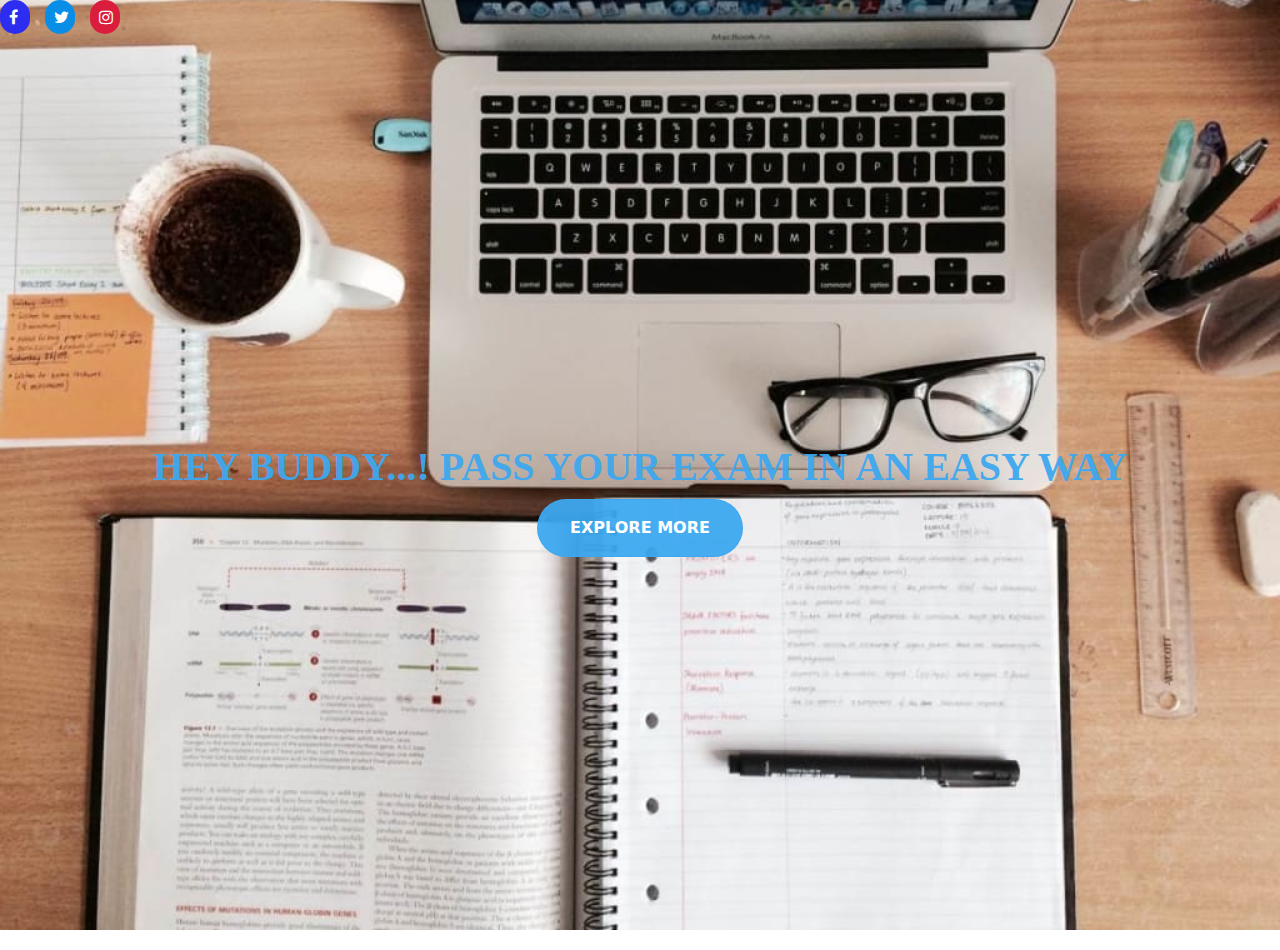
<file: index.html>
<!DOCTYPE html>
<html lang="en">
<head>
    <meta charset="UTF-8">
    <meta http-equiv="X-UA-Compatible" content="IE=edge">
    <meta name="viewport" content="width=device-width, initial-scale=1.0">
    <title>EasyPass</title>
    <link rel="icon" type="image/x-icon" href="EP.ico">
    <link rel="stylesheet" href="https://cdnjs.cloudflare.com/ajax/libs/font-awesome/4.7.0/css/font-awesome.min.css">
    <link rel="stylesheet" href="https://cdnjs.cloudflare.com/ajax/libs/animate.css/4.1.1/animate.min.css">
    <link href="//cdn.jsdelivr.net/npm/bootstrap@5.2.3/dist/css/bootstrap.min.css" rel="stylesheet">
    <link href="Easypass.css" type="text/css" rel="stylesheet">
</head>
<body>
  <div class="wrap">
    <a href="#" class="fa fa-facebook"></a>
    <a href="#" class="fa fa-twitter"></a>
    <a href="#" class="fa fa-instagram"></a>
  </div>
    <div class="container d-flex align-items-center h-100">
        <div class="row">
          <header class="text-center col-12">
              <h1 class="text-uppercase animate__animated animate__bounce animate__infinite">
                <strong>Hey Buddy...! Pass your Exam in an easy way</strong>
              </h1>  
          </header>
          <section class="text-center col-12"> 
          <a href="index1.html"><button  class="btn btn-primary btn-xl">Explore more</button></a>
          </section>
        </div>
        
      </div>
</body>
</html>
</file>
<file: Easypass.css>
html,body{
    background: url(Study.jpg) no-repeat center fixed;
    background-size: cover;
    height: 100%;
    width: 100%;
}
.fa-facebook{
   background: rgb(45, 45, 241);
   color: white;
   margin-right: 10px;
}
.fa {
  padding: 9px;
  width: 30px;
  text-decoration: none;
  border-radius: 100px;
}

.fa-twitter{
  background-color: rgb(8, 142, 231);
  color: white;
  margin-right:10px;
}
.fa-instagram{
  background-color: rgb(218, 29, 60);
  color: white;
}
.wrap{
     height: 50px;
}
h1{
    color: rgba(60, 168, 240, 0.942);
    font-family: 'Times New Roman', Times, serif;
}
.btn {
    font-weight: 700;
    text-transform: uppercase;
    border-radius: 300px;
  }
  
  .btn-primary {
    background-color: rgba(60, 168, 240, 0.942);
    border-color: rgba(60, 168, 240, 0.942);
  }
  
  .btn-primary:hover {
    background-color: rgba(60, 168, 240, 0.942);
    border-color: rgba(60, 168, 240, 0.942);
    transform: scale(1.1);
    cursor: pointer;
  }
  
  .btn-xl {
    padding: 1rem 2rem; 
  }
</file>
